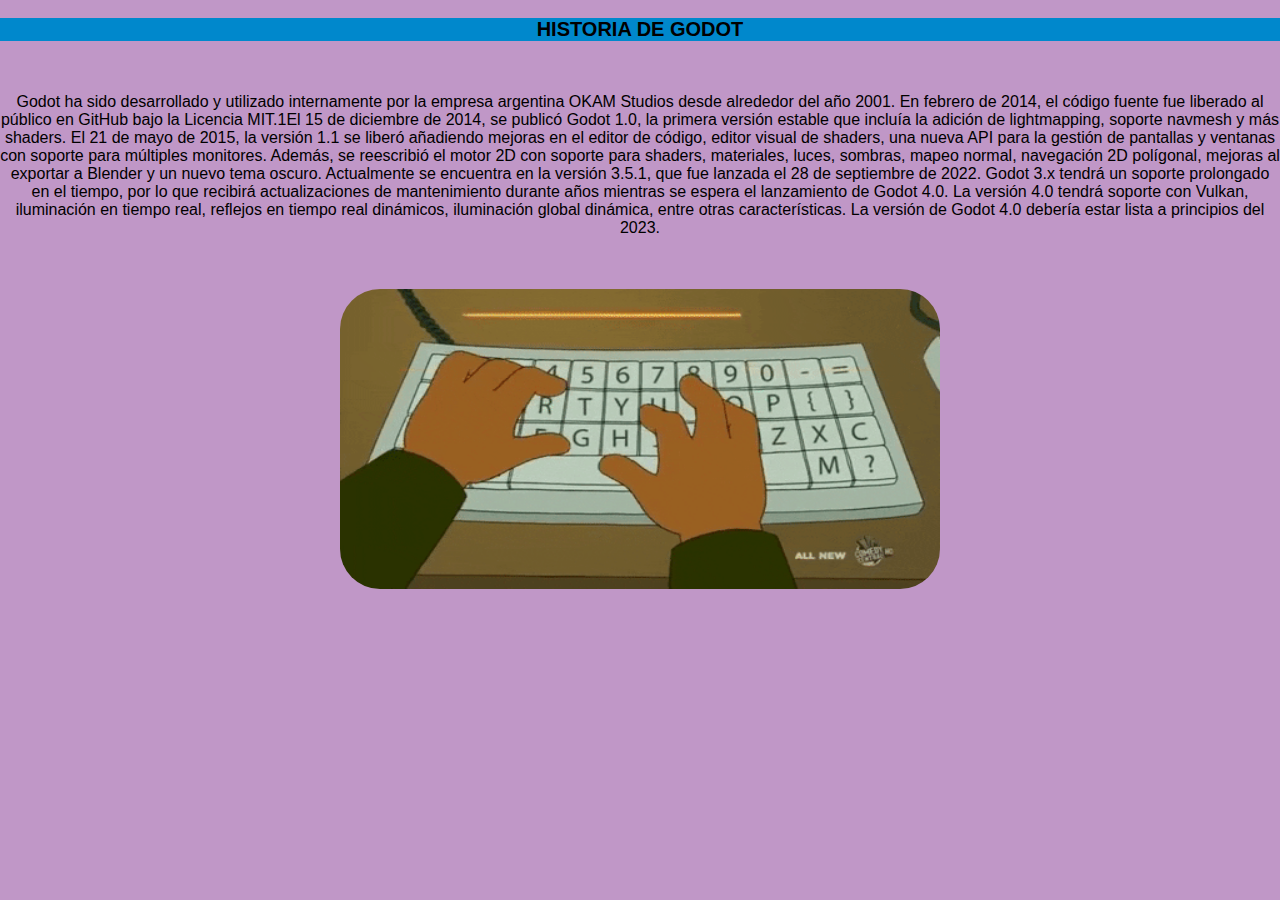
<file: historia.html>
<!DOCTYPE html>
<html lang="en">
<head>
    <meta charset="UTF-8">
    <meta http-equiv="X-UA-Compatible" content="IE=edge">
    <meta name="viewport" content="width=device-width, initial-scale=1.0">
    <title>Historia</title>
    <link rel="stylesheet" href="styles/styles.css">
</head>
<body class="fideo">
    <br>
    <h1 class="mazorca">Historia De Godot</h1>

    <center>
        <br>
        <br>
        <p>Godot ha sido desarrollado y utilizado internamente por la empresa argentina OKAM Studios desde alrededor del año 2001. En febrero de 2014, el código fuente fue liberado al público en GitHub bajo la Licencia MIT.1​

        El 15 de diciembre de 2014, se publicó Godot 1.0, la primera versión estable que incluía la adición de lightmapping, soporte navmesh y más shaders.
        
        El 21 de mayo de 2015, la versión 1.1 se liberó añadiendo mejoras en el editor de código, editor visual de shaders, una nueva API para la gestión de pantallas y ventanas con soporte para múltiples monitores. Además, se reescribió el motor 2D con soporte para shaders, materiales, luces, sombras, mapeo normal, navegación 2D polígonal, mejoras al exportar a Blender y un nuevo tema oscuro.
        
        Actualmente se encuentra en la versión 3.5.1, que fue lanzada el 28 de septiembre de 2022. Godot 3.x tendrá un soporte prolongado en el tiempo, por lo que recibirá actualizaciones de mantenimiento durante años mientras se espera el lanzamiento de Godot 4.0. La versión 4.0 tendrá soporte con Vulkan, iluminación en tiempo real, reflejos en tiempo real dinámicos, iluminación global dinámica, entre otras características. La versión de Godot 4.0 debería estar lista a principios del 2023.</p>
    </center>

    <center>
        <br>
        <br>
    <img class="migue" src="images/logo2.gif" alt="">
    </center>

</body>
</html>
</file>
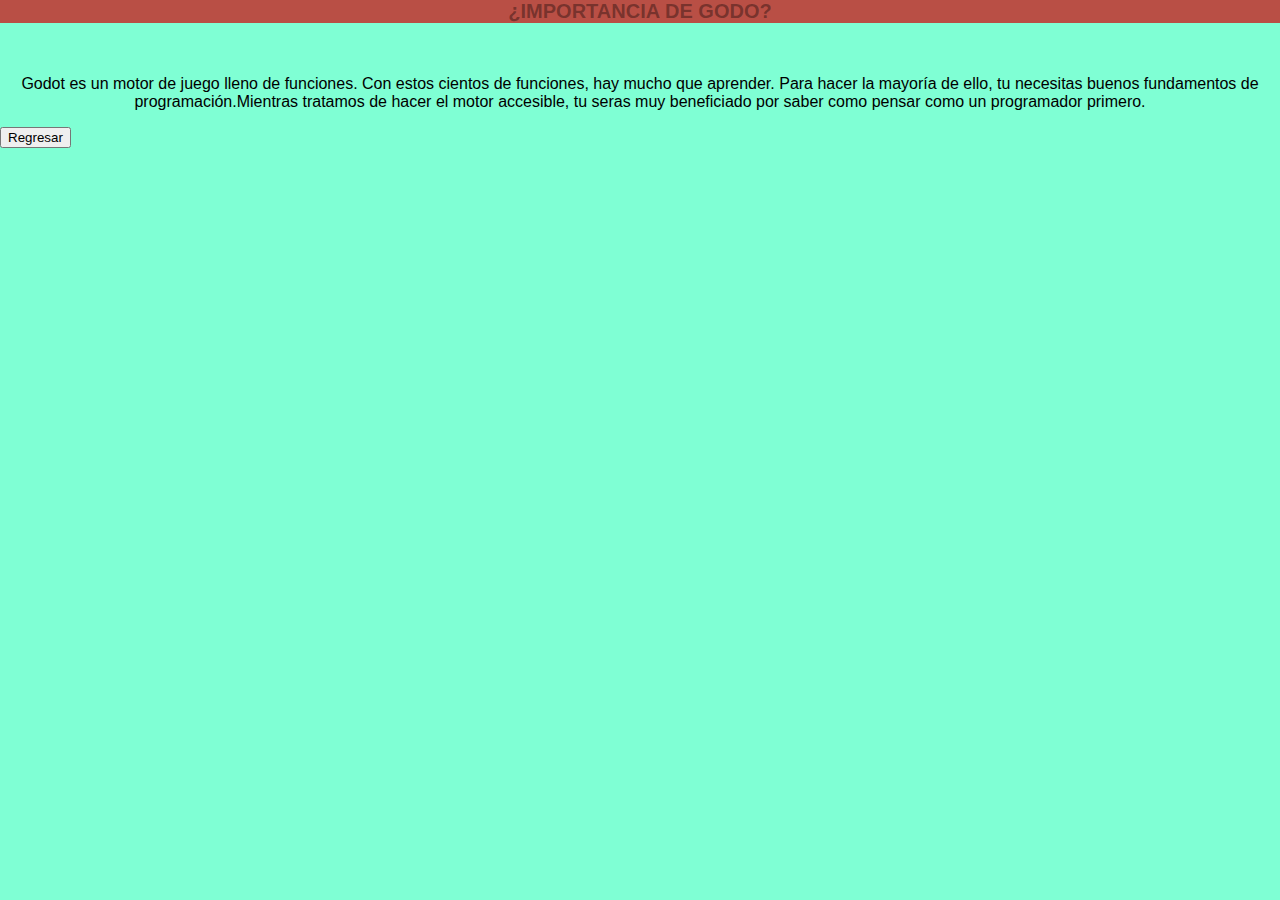
<file: importancia.html>
<!DOCTYPE html>
<html lang="en">
<head>
    <meta charset="UTF-8">
    <meta http-equiv="X-UA-Compatible" content="IE=edge">
    <meta name="viewport" content="width=device-width, initial-scale=1.0">
    <title>Importancia</title>
    <link rel="stylesheet" href="styles/styles.css">
</head>
<body class="toni">

    <center>
    <h1 class="trees">¿Importancia De Godo?</h1>
    <br>
    <br>
    <p>Godot es un motor de juego lleno de funciones. Con estos cientos de funciones, hay mucho que aprender. Para hacer la mayoría de ello, tu necesitas buenos fundamentos de programación.Mientras tratamos de hacer el motor accesible, tu seras muy beneficiado por saber como pensar como un programador primero.</p>
    </center>

    
        <button >Regresar</button>
   

</body>
</html>
</file>
<file: styles/styles.css>
a {
	color: #fdfdfd;
	padding: 8px 0;
	text-decoration: none;
}
body {
	font-family: 'Open Sans', Helvetica, Arial;
	font-size: 16px;
	margin: 0;
}
h1 {
	color: #fff;
	font-size: 20px;
	margin: 0;
	text-align: center;
	text-transform: uppercase;
}
header {
	background: #222;
	padding: 10px 0;
	width: 100%;
}
li {
	color: #fff;
	list-style: none;
	padding: 12px;
}
li:hover {
	background: rgba(0,0,0,.25);
}
li a {
	display: inline;
}
nav {
	background: #08c;
	text-align: center;
	width: 100%;
}
ul {
	margin: 0;
	padding: 0;
}
.icon-reorder {
	cursor: pointer;
	font-family: 'icons';
	font-style: normal;
	font-variant: normal;
	font-weight: normal;
	line-height: 1;
	speak: none;
	text-transform: none;
	-webkit-font-smoothing: antialiased;
	-moz-osx-font-smoothing: grayscale;
}
.icon-reorder:before {
	content: "\e600";
}

/* Aquí viene la magia */

/* En resoluciones mayores a 450px */
@media screen and (min-width: 450px) {
	a {
		display: none;
	}
	li {
		display: inline-block;
	}
	ul {
		display: block !important;
	}
}

/* En resoluciones menores a 450px */
@media screen and (max-width: 449px){
	a {
		display: block;
	}
	ul {
		display: none;
	}
}

.one{
    background-color: rgba(0, 136, 204, 0.216);
}

.ini{
    width: 600px;
    height: 300px;
}


.letra{
    font-family: cursive;
}

.two{
    background-color: rgba(0, 204, 61, 0.337);
}

.juan{
    color: #222;
    font-family: Verdana, Geneva, Tahoma, sans-serif;
    background-color: rgba(127, 168, 255, 0.685);
    
}

.banano{
    font-family: cursive;
}


.platano{
    border-radius: 30px;
    width: 700px;
}

.mazorca{
    color: black;
    background-color: #08c;
    font-family: Verdana, Geneva, Tahoma, sans-serif;

}

.fideo{
    background-color: rgba(132, 51, 145, 0.511);
}

.migue{
    border-radius: 40px;
    width: 600px;
    height: 300px;
}


.toni{
    background-color: aquamarine;
}

.trees{
    color: rgba(0, 0, 0, 0.364);
    font-family: Verdana, Geneva, Tahoma, sans-serif;
    background-color: #cb1616c1;
}
</file>
